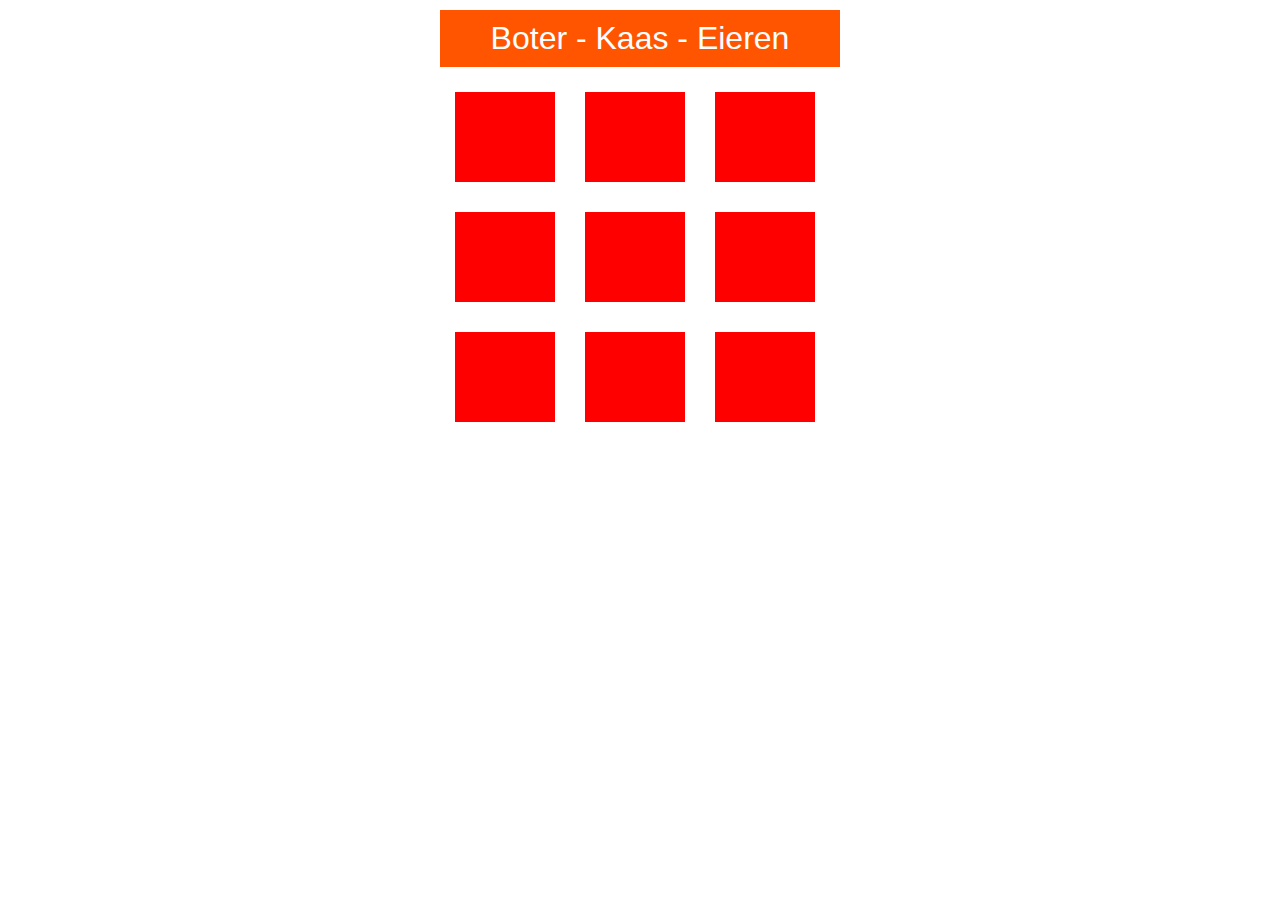
<file: boter-kaas-eieren/index.html>
<!DOCTYPE html>
<html lang="en">

<head>
    <meta charset="UTF-8">
    <meta name="viewport" content="width=device-width, initial-scale=1.0">
    <title>Tic Tac Toe</title>
    <link rel="stylesheet" href="style.css">
</head>

<body>
    <div class="game">

        <div class="title"><span></span> Boter - Kaas - Eieren </div>
        <div class="square" id="item1" onclick="game(this.id)"></div>
        <div class="square" id="item2" onclick="game(this.id)"></div>
        <div class="square" id="item3" onclick="game(this.id)"></div>

        <div class="square" id="item4" onclick="game(this.id)"></div>
        <div class="square" id="item5" onclick="game(this.id)"></div>
        <div class="square" id="item6" onclick="game(this.id)"></div>

        <div class="square" id="item7" onclick="game(this.id)"></div>
        <div class="square" id="item8" onclick="game(this.id)"></div>
        <div class="square" id="item9" onclick="game(this.id)"></div>
    </div>


    <script src="main.js"></script>
</body>

</html>
</file>
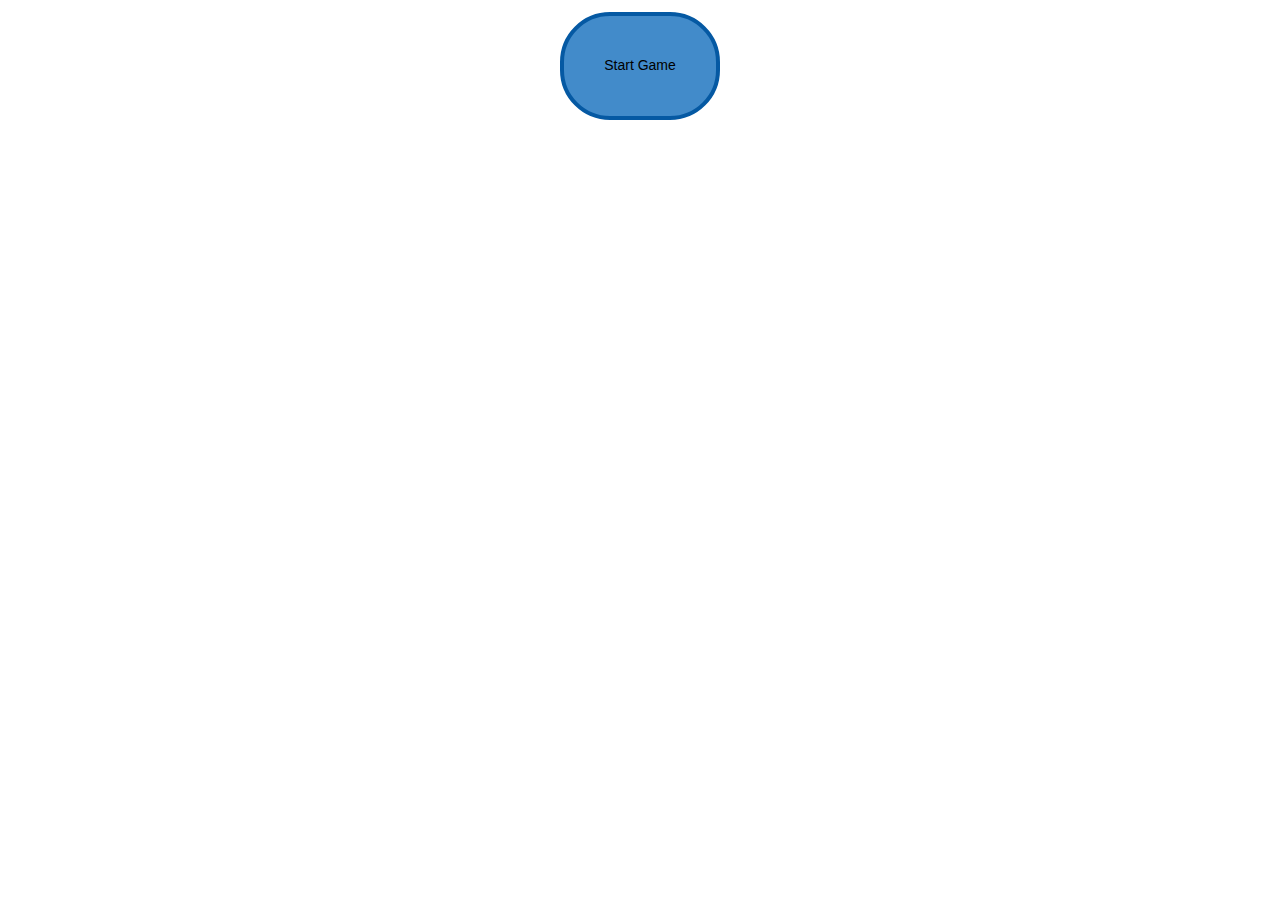
<file: zeeslahe Tussen Twee/index.html>
<!DOCTYPE html>
<html lang="en">

<head>
    <meta charset="utf-8">
    <meta http-equiv="x-ua-compatible" content="ie=edge">
    <title>Battleship</title>
    <meta name="description" content="">
    <meta name="viewport" content="width=device-width, initial-scale=1">
    <link rel="stylesheet" href="style.css">
</head>

<body>

    <div id="gameArea">
        <div class="footer htmlpreview-fallback">
            <button class="btn" onclick="runGame(true)">Start Game</button>
        </div>
    </div>

    <script src="index.js"></script>
    <script>
        function runGame(startImmediatly) {
            var game = new SeeBattle('gameArea');
            game.run();

            // HTML preview fallback
            if (startImmediatly) {
                game.startNewGame();
            }
        }
    </script>
</body>

</html>
</file>
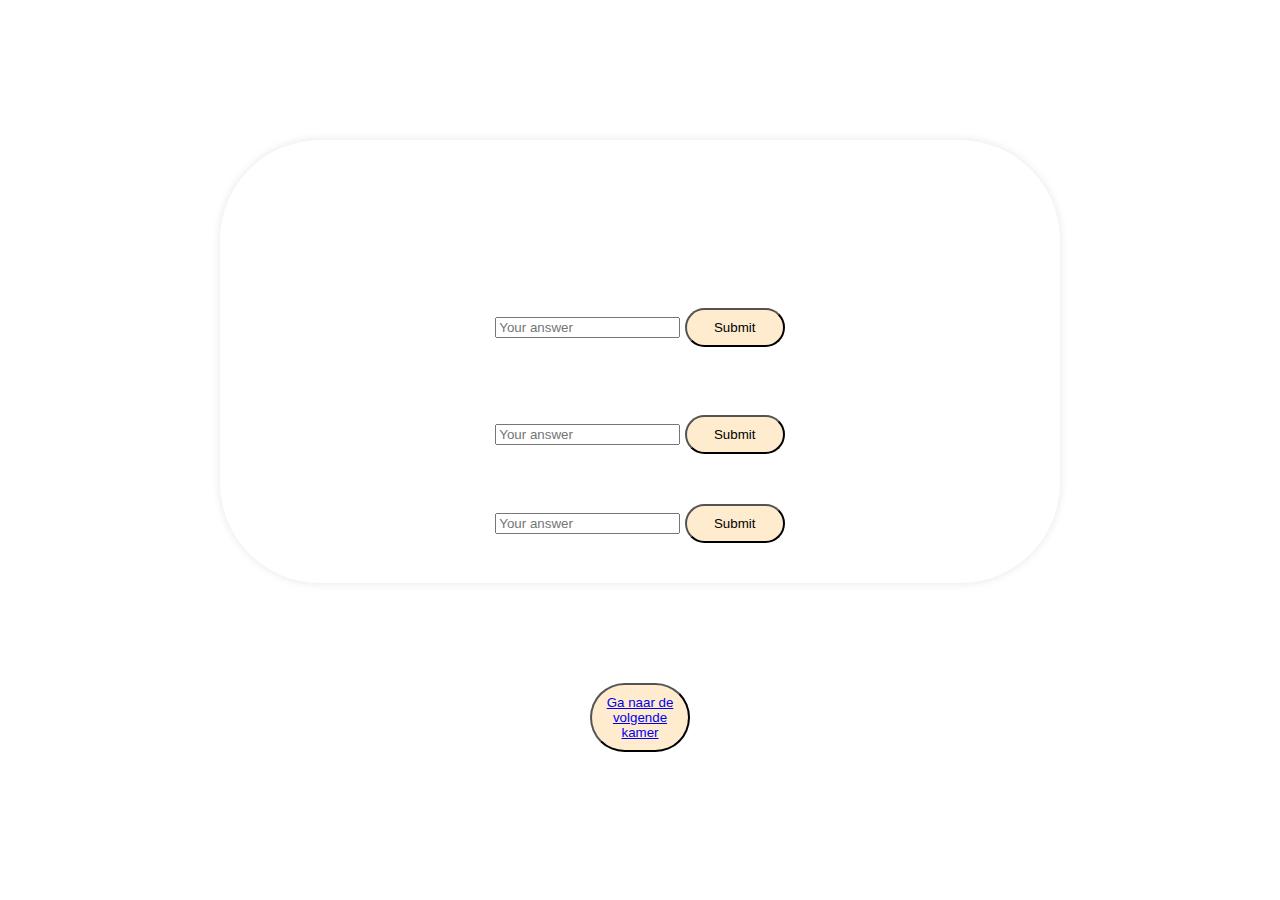
<file: Escape Room final version/Kamer-4.html>
<!DOCTYPE html>
<html lang="en">
 
<head>
  <meta charset="UTF-8">
  <meta name="viewport" content="width=device-width, initial-scale=1.0">
  <title>Escape Room</title>
  <link rel="stylesheet" href="style-4.css">
</head>
 
<body>
 
  <div id="puzzle-container">
    <h1>Kamer 4</h1>
    <p>Kun jij alle puzzels oplossen en naar de volgende kamer gaan?</p>
 
    <div id="puzzle1">
      <p>Puzzel 1: Wat heeft sleutels maar kan geen sloten openen?</p>
      <input type="text" id="answer1" placeholder="Your answer">
      <button onclick="checkAnswer(1)">Submit</button>
    </div>
 
    <div id="puzzle2">
      <p>Puzzel 2: Ik spreek zonder mond en hoor zonder oren. Ik heb geen lichaam, maar ik kom tot leven met de wind. Wat
        ben ik?</p>
      <input type="text" id="answer2" placeholder="Your answer">
      <button onclick="checkAnswer(2)">Submit</button>
    </div>
 
    <div id="puzzle3">
      <p>Puzzel 3: Hoe meer je neemt, hoe meer je achterlaat. Wat ben ik?</p>
      <input type="text" id="answer3" placeholder="Your answer">
      <button onclick="checkAnswer(3)">Submit</button>
    </div>
 
    <div id="result"></div>
  </div>

  <button class="nextButton">
    <a href="kamer-5.html">Ga naar de volgende kamer</a>
</button>

  <script src="main-4.js"></script>
</body>

 
</html>
</file>
<file: boter-kaas-eieren/style.css>
*{
 background-image: url(https://wallpapers.com/images/high/red-gaming-background-i3zfsygldr9xvg58.webp);
 background-repeat: no-repeat;
 background-attachment: fixed;
 background-size: cover; /* Adjust as needed to cover the entire viewport */
 font-family: Arial, Helvetica, sans-serif;

}
.game {
    width: 400px;
    text-align: center;
    color: white;
    margin: auto;
    font-weight: 500;
}

.title {
    background: rgb(255, 85, 0);
    padding: 10px 0;
    margin: 10px 0;
    font-size: xx-large;
}

.span {
    color: yellow;

}

.square {
    width: 100px;
    height: 90px;
    background: red;
    float: left;
    margin: 15px;
    font-size: 50px;
}
.square:hover{
    background: rgb(10, 140, 110);
    cursor: pointer;
}
</file>
<file: zeeslahe Tussen Twee/style.css>
/* * {
    color: black;
    background: url(https://i.redd.it/qt0xqw2e8i9b1.gif);
    background-repeat: no-repeat;
    background-attachment: fixed;
    background-size: cover;
} */

html {
    line-height: 1.15;
    -ms-text-size-adjust: 100%;
    -webkit-text-size-adjust: 100%;
}

body {
    margin: 0;
    font-family: "Helvetica Neue", Helvetica, Arial, sans-serif;
    font-size: 14px;
    line-height: 1.4;
    color: #edeeed;
    color: black;
    background: url(https://i.redd.it/qt0xqw2e8i9b1.gif);
    background-repeat: no-repeat;
    background-attachment: fixed;
    background-size: cover;
}

#gameArea {
    margin: 0 auto;
    max-width: 600px;
    padding: 12px;
}

#gameArea .pcGameArea,
#gameArea .userGameArea {
    width: 50%;
    float: left;
    margin: 0 0 15px 0;
    padding: 0;
    display: block;
    margin-bottom: 20px;
}

#gameArea .gameField {
    margin: 5px 15px 0 0;
    display: block;
    padding: 0;
}

#gameArea .gameField div {
    margin: -1px;
    display: block;
    position: relative;
    float: left;
    background-color: rgb(150, 197, 204);
    border: 1px solid #020a0d;
    text-align: center;
    color: #6536f4;
}

#gameArea .gameField div .badge {
    font-size: 2em;
    color: #428cb6;
}

#gameArea .gameField .ship {
    background-color: rgb(15, 70, 188);
}

#gameArea .btn {
    display: block;
    margin: 0 auto;
    font-weight: 400;
    text-align: center;
    cursor: pointer;
    border: 4px solid #0559a3;
    white-space: nowrap;
    padding: 40px;
    line-height: 1.4;
    border-radius: 50px;
    user-select: none;
    font-size: 1em;
    color: black;
    background-color: #428bca;
}
</file>
<file: Escape Room final version/style-4.css>
body {
    font-family: 'Arial', sans-serif;
    background-color: #ffffff;
    text-align: center;
    margin: 100px;
    padding: 20px;
    background-repeat: no-repeat;
    background: url(https://giffiles.alphacoders.com/209/209037.gif);
    background-attachment: fixed;
    background-size: cover;
  }
 
 
 
  #puzzle-container {
    margin: 100px;
    margin-top: 20px;
    padding: 20px;
    /* background-color: #055d17; */
    color: #ffffff;
    border-radius: 100px;
    box-shadow: 0 0 10px rgba(0, 0, 0, 0.1);
  }
 
  #result {
    margin-top: 20px;
    font-weight: bold;
  }
 
button:hover {
  margin-top: 7px;
  width: 13%;
  padding: 15px;
  cursor: pointer;
  background-color: #566071;
  color: white;
  transition: all 1s ease-in-out;
  border-radius: 8px;
}
 
button{
width: 100px;
background-color:blanchedalmond;
padding: 10px;
border-radius: 50px;
transition: all 0.5s ease-out;
}
</file>
